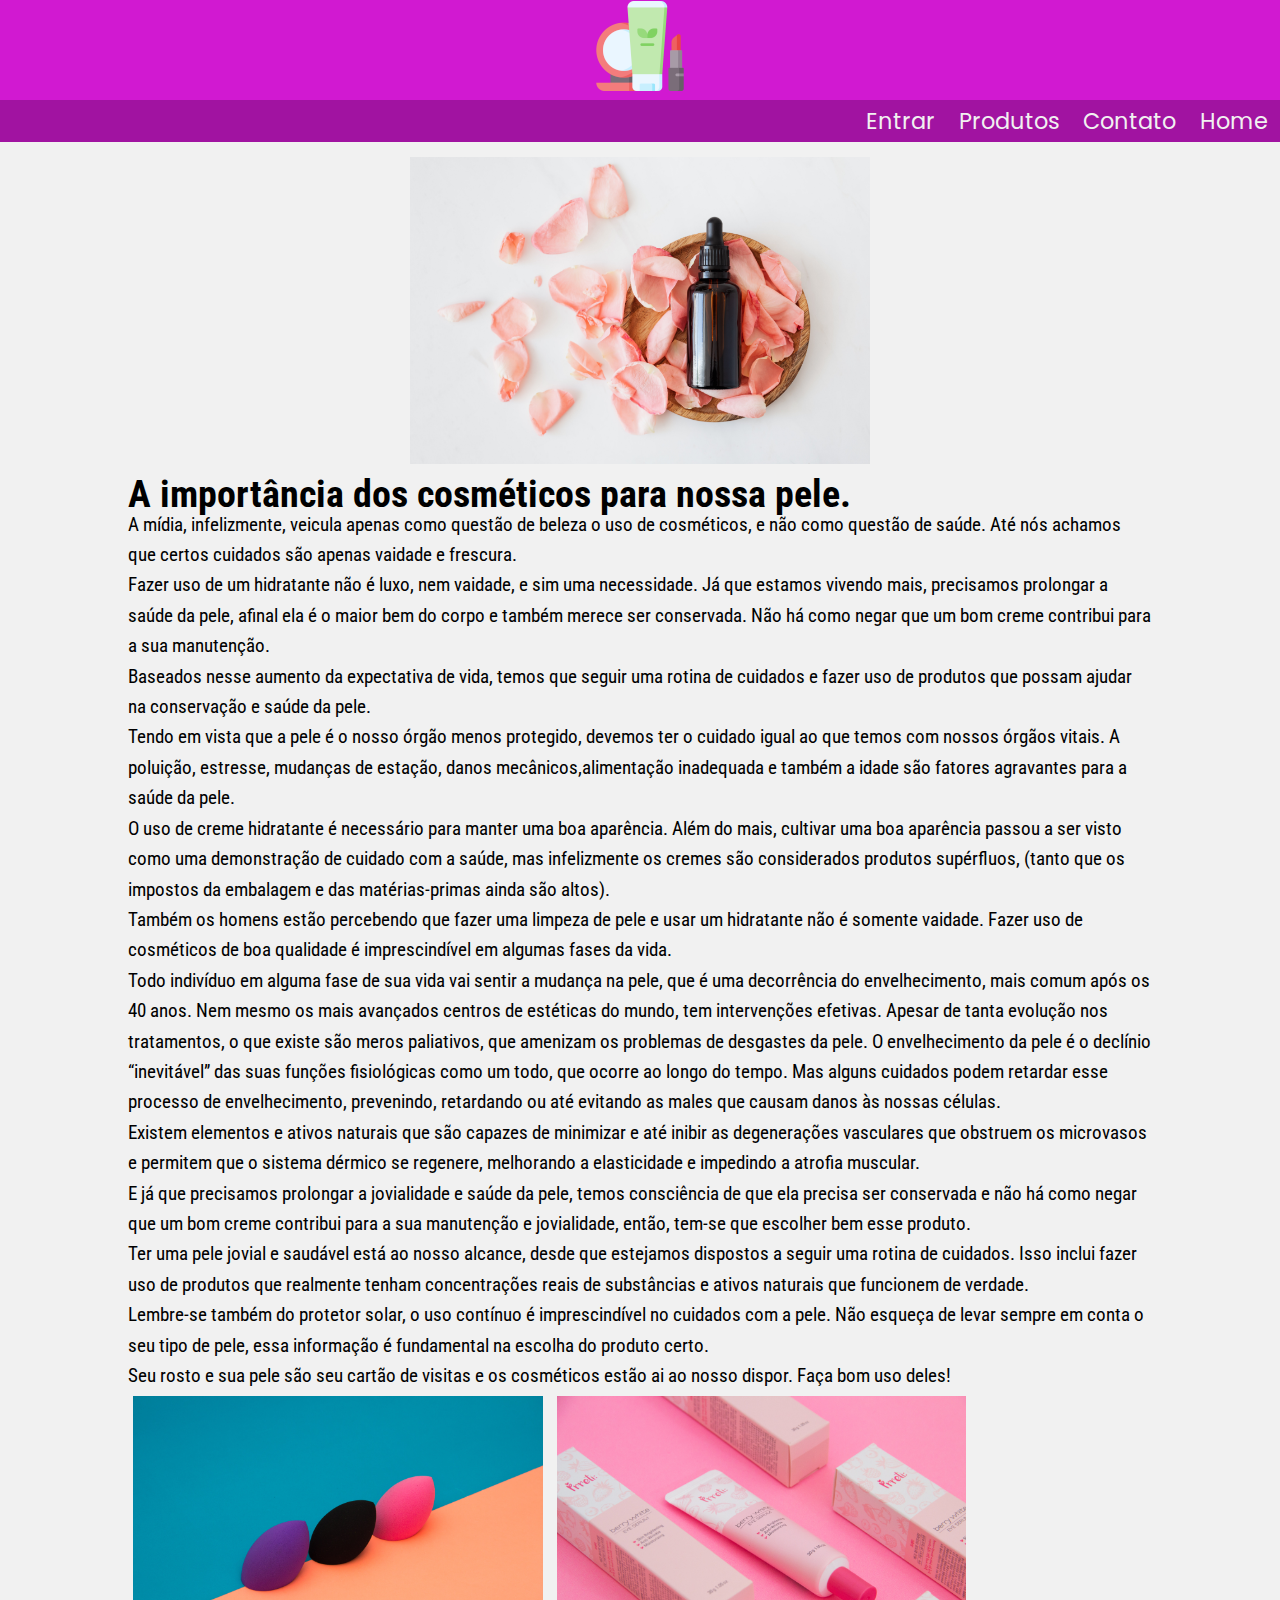
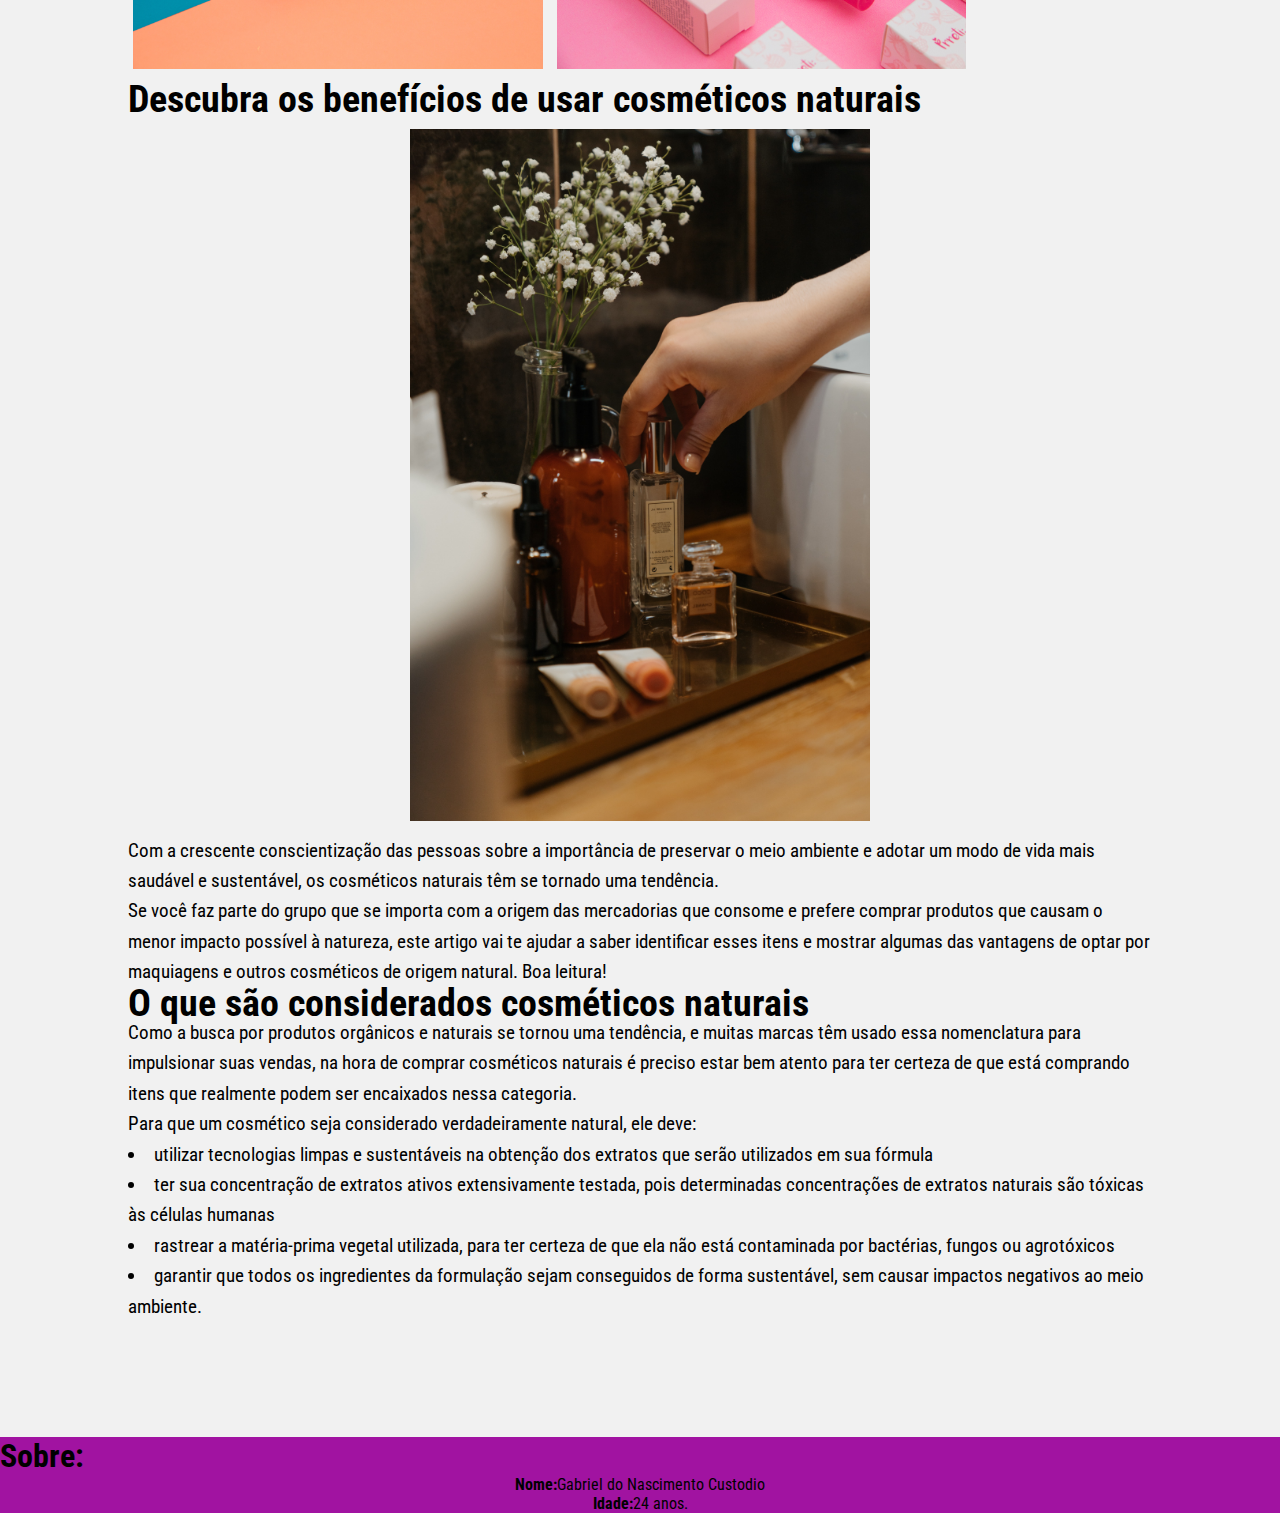
<file: index.html>
<!DOCTYPE html>
<html lang="pt-br">
<head>
    <meta charset="UTF-8">
    <meta http-equiv="X-UA-Compatible" content="IE=edge">
    <meta name="viewport" content="width=device-width, initial-scale=1.0">
    <link rel="shortcut icon" href="icon/cosmeticos.png" type="image/x-icon">
    <link rel="stylesheet" href="css/style.css">
    <title>Cosmeticos</title>
</head>
<body>
    <header>
        <div>
            <h1>
             <img src="css/cosmetics.png" alt="logo">
            </h1>
        </div>
        
    </header>
    <nav id="menu">
        <ul>
           <li><a href="#">Home</a></li>
           <li><a href="html/formulario.html">Contato</a></li>
           <li><a href="#">Produtos</a></li>
           <li><a href="#">Entrar</a></li> 
        </ul>
      </nav>
    <main>
        <section>
            <img class="img1" src="img/pexels-karolina-grabowska-4041392.jpg" alt="cosmetico">
            <h1>A importância dos cosméticos para nossa pele.</h1>
            <p>A mídia, infelizmente, veicula apenas como questão de beleza o 
            uso de cosméticos, e não como questão de saúde. Até nós achamos que 
            certos cuidados são apenas vaidade e frescura.</p>
            <p>Fazer uso de um hidratante não é luxo, nem vaidade, 
            e sim uma necessidade. Já que estamos vivendo mais, precisamos 
            prolongar a saúde da pele, afinal ela é o maior bem do corpo e 
            também merece ser conservada. Não há como negar que um bom 
            creme contribui para a sua manutenção.</p>
            <p>Baseados nesse aumento da expectativa de vida, temos que seguir uma rotina de cuidados e fazer uso de produtos que possam ajudar na conservação e saúde da pele.</p>
            <p>Tendo em vista que a pele é o nosso órgão menos protegido, 
            devemos ter o cuidado igual ao que temos com nossos órgãos vitais. 
            A poluição, estresse, mudanças de estação, danos mecânicos,alimentação 
            inadequada e também a idade são fatores agravantes para a saúde da pele.</p>
            <p>O uso de creme hidratante é necessário para manter uma boa aparência. 
            Além do mais, cultivar uma boa aparência passou a ser visto como 
            uma demonstração de cuidado com a saúde, mas infelizmente os 
            cremes são considerados produtos supérfluos, 
            (tanto que os impostos da embalagem e das matérias-primas ainda 
            são altos).</p>
            <p>Também os homens estão percebendo que fazer uma limpeza de pele e usar um hidratante não é somente vaidade. Fazer uso de 
            cosméticos de boa qualidade é imprescindível em algumas fases da vida.</p>
            <p>Todo indivíduo em alguma fase de sua vida vai sentir a mudança na pele, 
            que é uma decorrência do envelhecimento, mais comum após os 40 anos. 
            Nem mesmo os mais avançados centros de estéticas do mundo, tem 
            intervenções efetivas. Apesar de tanta evolução nos tratamentos, 
            o que existe são meros paliativos, que amenizam os problemas de 
            desgastes da pele.  O envelhecimento da pele é o declínio “inevitável” 
            das suas funções fisiológicas como um todo, que ocorre ao longo do tempo. 
            Mas alguns cuidados podem retardar esse processo de envelhecimento, 
            prevenindo, retardando ou até evitando as males que 
            causam danos às nossas células.</p>
            <p>Existem elementos e ativos naturais que são capazes de minimizar e até inibir as degenerações vasculares que obstruem os microvasos e permitem que o sistema dérmico se regenere, melhorando a elasticidade e impedindo a atrofia muscular.</p>
            <p>E já que precisamos prolongar a jovialidade e saúde da pele, temos consciência de que ela precisa ser conservada e não há como negar que um bom creme contribui para a sua manutenção e jovialidade, então, tem-se que escolher bem esse produto.</p>
            <p>Ter uma pele jovial e saudável está ao nosso alcance, desde que estejamos dispostos a seguir uma rotina de cuidados. Isso inclui fazer uso de produtos que realmente tenham concentrações reais de substâncias e ativos naturais que funcionem de verdade.</p>
            <p>Lembre-se também do protetor solar, o uso contínuo é imprescindível no cuidados com a pele. Não esqueça de levar sempre em conta o seu tipo de pele, essa informação é fundamental na escolha do produto certo.</p>
            <p>Seu rosto e sua pele são seu cartão de visitas e os cosméticos estão ai ao nosso dispor. Faça bom uso deles!</p>
            <img class="img2" src="img/pexels-ray-piedra-1502645.jpg" alt="cosmeticos">
            <img class="img2" src="img/pexels-ray-piedra-2720447.jpg" alt="cosmeticos">

        </section>
        <article>
            <h1>Descubra os benefícios de usar cosméticos naturais</h1>
            <img class="img1" src="natural/pexels-cottonbro-4612154.jpg" alt="cosmeticos natural">
            <p>Com a crescente conscientização das pessoas sobre a importância de preservar o meio ambiente e 
            adotar um modo de vida mais saudável e sustentável, 
            os cosméticos naturais têm se tornado uma tendência.</p>
            <p>Se você faz parte do grupo que se importa com a origem das mercadorias que 
            consome e prefere comprar produtos que causam o menor impacto possível à natureza, 
            este artigo vai te ajudar a saber identificar esses itens e mostrar algumas das 
            vantagens de optar por maquiagens e outros cosméticos de origem natural. Boa leitura!</p>
            <h1>O que são considerados cosméticos naturais</h1>
            <p>Como a busca por produtos orgânicos e naturais se tornou uma tendência, e 
            muitas marcas têm usado essa nomenclatura para impulsionar suas vendas, na hora de 
            comprar cosméticos naturais é preciso estar bem atento para ter certeza de que está 
            comprando itens que realmente podem ser encaixados nessa categoria.</p>
            <p>Para que um cosmético seja considerado verdadeiramente natural, ele deve:</p>
            <ul>
                <li>utilizar tecnologias limpas e sustentáveis na obtenção dos extratos que serão utilizados em sua fórmula</li>
                <li>ter sua concentração de extratos ativos extensivamente testada, pois determinadas concentrações de extratos naturais são tóxicas às células humanas</li>
                <li>rastrear a matéria-prima vegetal utilizada, para ter certeza de que ela não está contaminada por bactérias, fungos ou agrotóxicos</li>
                <li>garantir que todos os ingredientes da formulação sejam conseguidos de forma sustentável, sem causar impactos negativos ao meio ambiente.</li>
            </ul>
        </article>
    </main>
    <footer>
        <h1>Sobre:</h1>
        <p><strong>Nome:</strong>Gabriel do Nascimento Custodio</p>
        <p><strong>Idade:</strong>24 anos.</p>
    </footer>
</body>
</html>
</file>
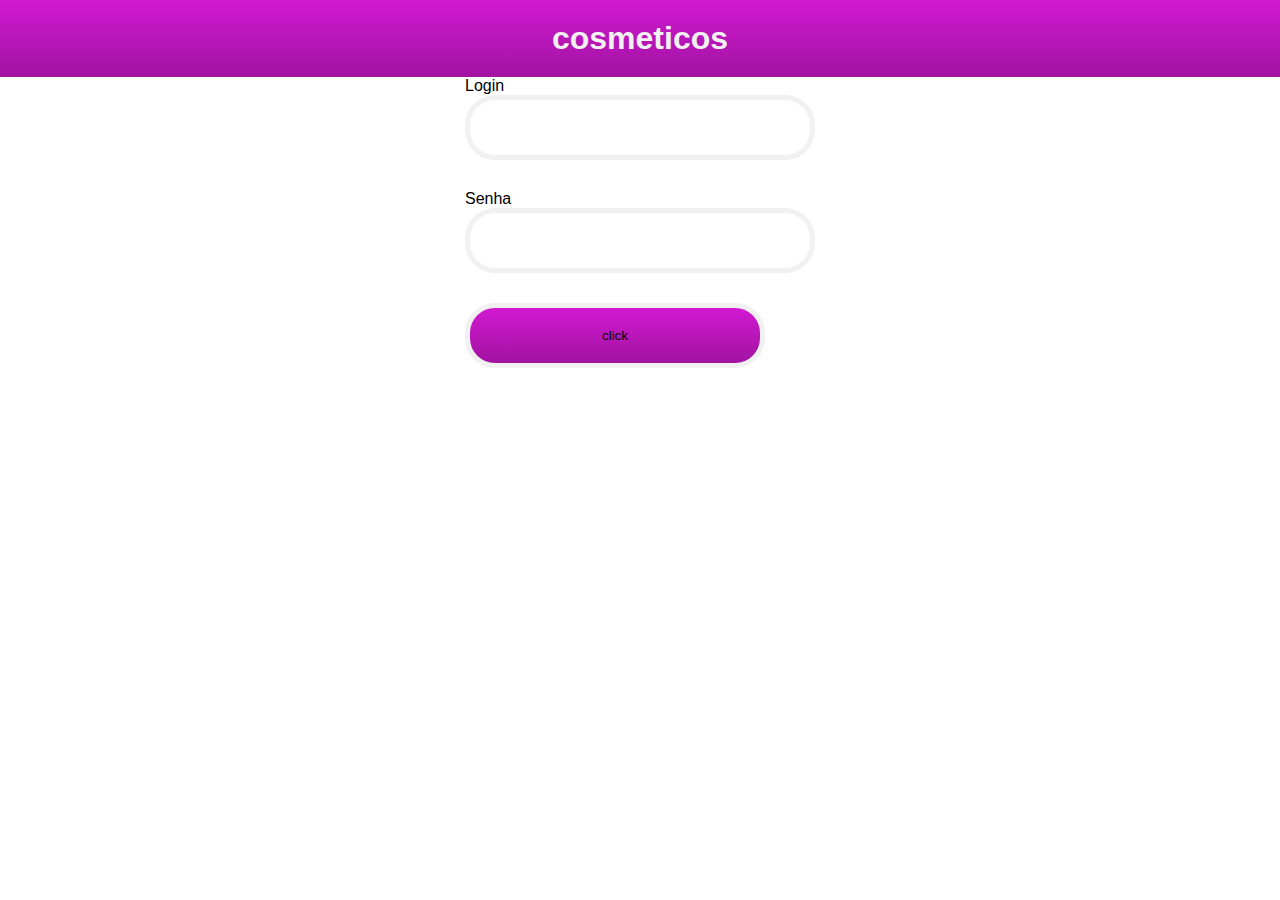
<file: html/formulario.html>
<!DOCTYPE html>
<html lang="pt-br">
<head>
    <meta charset="UTF-8">
    <meta http-equiv="X-UA-Compatible" content="IE=edge">
    <meta name="viewport" content="width=device-width, initial-scale=1.0">
    <link rel="shortcut icon" href="cosmetics.png" type="image/x-icon">
    <link rel="stylesheet" href="form.css">
    <title>Formulario</title>
</head>
<body>
    <header>
        <h1>cosmeticos</h1>
    </header>
    <main>
       <form method="get" action="htpps">
         <div>
            <label for="login">Login</label>
            <input type="text" name="login" id="login"> 
         </div>
         <div>
            <label for="senha">Senha</label>
            <input type="password" name="senha" id="senha">
         </div>
         <div>
             <input id='bnt' type="submit" value="click">
         </div>
       </form> 
    </main>
</body>
</html>
</file>
<file: css/style.css>
@import url('https://fonts.googleapis.com/css2?family=Poppins&display=swap');
@import url('https://fonts.googleapis.com/css2?family=Roboto+Condensed&display=swap');
@import url('https://fonts.googleapis.com/css2?family=Smooch&display=swap');
*{
    margin:0px;
    padding:0px;
}
:root{
    --cor0:#520A52;
    --cor1:#f1f1f1;
    --cor2:#D119D1;
    --cor3:#522C52;
    --cor4:#A113A1;
    --fontM:'Poppins';
    --fontP:'Roboto Condensed';
    
}
body{
    background-color: var(--cor1);
}
header{
    background-color: var(--cor2);
    font-family: var(--fontH);
    position: relative;
    height: 100px;
}
header div{
    position: absolute;
    left: 50%;
    top:50%;
    transform: translate(-50%,-50%);
    padding: 15px;
    
}
#menu ul{
    width: 100%;
    background-color: var(--cor4);
    list-style: none;
    padding: 0%;
    float: right;
    margin: 0%;
    font-family: var(--fontM);
    font-size: 1.4rem;
}
#menu ul li{display:inline}
#menu ul li a{
    text-decoration:none;
    float: right;
    padding: 4px 12px;
    color:var(--cor1)
}
#menu ul li a:hover{
    background-color: var(--cor1);
    color: var(--cor3);
    transition-duration: 0.7s;
}
main{
    width: 1000px;
    margin: auto;
    padding: 15px;
    font-family: var(--fontP);
    font-size: 1.2rem;
    line-height:1.9rem
}
main img{
    width: 100%;
}
main .img1{
    width: 45%;
    margin-left: auto;
    margin-right: auto;
    display: block;
    padding: 15px;
}
main .img2{
    width: 40%;
    margin-left: auto;
    margin-right: auto;
    padding: 5px;
    
}
main ul{
    list-style-position: inside;
}
footer{
    background-color: var(--cor4);
    font-family: var(--fontP);
    margin-top: 100px;
}
footer p{
    text-align: center;
    
}
@media screen and (min-device-width:300px){
    body{
        background-color: var(--cor1);
        width: 100%;
    }
    main{
        width: 80%;
    }
    footer{
        width: 100%;
    }
    
}
</file>
<file: html/form.css>
*{
    margin: 0px;
    padding: 0%;
}
:root{
    --cor0:#520A52;
    --cor1:#f1f1f1;
    --cor2:#D119D1;;
    --cor3:#522C52;
    --cor5:#A113A1;
}
header{
    background-image: linear-gradient(to bottom,var(--cor2),var(--cor5));
    display:flex;
    align-items: center;
    justify-content: center;
    padding: 20px;
    font-family: Arial, Helvetica, sans-serif;
    color:var(--cor1)
}
main{
    display: flex;
    align-items: center;
    justify-content: center;
    max-height: 450px;
}
form{
    font-family: Arial, Helvetica, sans-serif;
}
form div{
    display: flex;
    flex-direction: column;
    margin-bottom: 30px;
}
form input{
    min-width: 250px;
    outline: none;
    padding: 20px;
    width: 300px;
    border:5px solid var(--cor1);
    border-radius: 30px;
}
#bnt{
    background-image: linear-gradient(to bottom,var(--cor2),var(--cor5));
}
</file>
